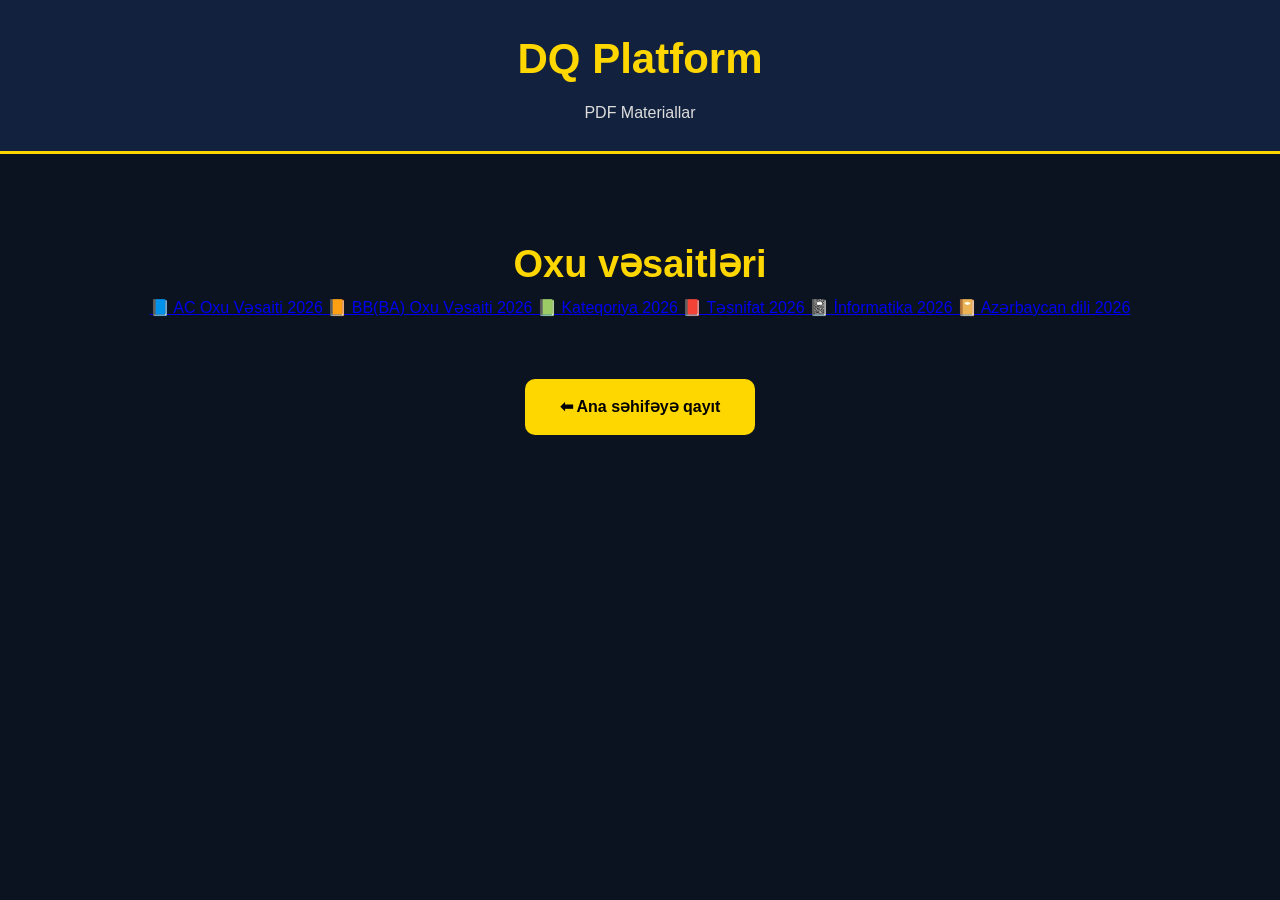
<file: materiallar.html>
<!DOCTYPE html>
<html lang="az">
<head>
<meta charset="UTF-8">
<meta name="viewport" content="width=device-width, initial-scale=1.0">
<title>DQ Platform - Materiallar</title>

<link rel="stylesheet" href="style.css">

</head>
<body>

<header>
<h1>DQ Platform</h1>
<p>PDF Materiallar</p>
</header>

<section class="hero">

<h2>Oxu vəsaitləri</h2>

<div class="services-grid">

<a class="service-card" href="#">
📘 AC Oxu Vəsaiti 2026
</a>

<a class="service-card" href="#">
📙 BB(BA) Oxu Vəsaiti 2026
</a>

<a class="service-card" href="#">
📗 Kateqoriya 2026
</a>

<a class="service-card" href="#">
📕 Təsnifat 2026
</a>

<a class="service-card" href="#">
📓 İnformatika 2026
</a>

<a class="service-card" href="#">
📔 Azərbaycan dili 2026
</a>

</div>

<br><br>

<a href="index.html" class="btn">
⬅ Ana səhifəyə qayıt
</a>

</section>

</body>
</html>
</file>
<file: style.css>
*{
    margin:0;
    padding:0;
    box-sizing:border-box;
}

body{
    font-family:Arial,sans-serif;
    background:#0b1220;
    color:#fff;
    line-height:1.6;
}

header{
    background:#12213d;
    padding:25px;
    text-align:center;
    border-bottom:3px solid #ffd700;
}

header h1{
    color:#ffd700;
    font-size:42px;
}

header p{
    margin-top:8px;
    color:#ddd;
}

nav{
    display:flex;
    justify-content:center;
    flex-wrap:wrap;
    gap:20px;
    padding:15px;
    background:#16284b;
}

nav a{
    color:#fff;
    text-decoration:none;
    font-weight:bold;
    transition:.3s;
}

nav a:hover{
    color:#ffd700;
}

.hero{
    text-align:center;
    padding:80px 20px;
}

.hero h2{
    font-size:38px;
    color:#ffd700;
}

.hero p{
    margin:20px auto;
    max-width:700px;
    font-size:20px;
}

.btn{
    display:inline-block;
    padding:15px 35px;
    background:#ffd700;
    color:#000;
    text-decoration:none;
    font-weight:bold;
    border-radius:10px;
    transition:.3s;
    margin: 8px;
}

.btn:hover{
    background:#ffb700;
    transform:scale(1.05);
}

.btn-outline{
    background: transparent;
    color: #ffd700;
    border: 2px solid #ffd700;
}

.btn-outline:hover{
    background: #ffd700;
    color: #000;
}

.cards{
    display:grid;
    grid-template-columns:repeat(auto-fit,minmax(220px,1fr));
    gap:20px;
    padding:40px;
    max-width: 900px;
    margin: 0 auto;
}

.card{
    background:#182c50;
    border:2px solid #ffd700;
    border-radius:12px;
    padding:30px;
    text-align:center;
    transition:.3s;
}

.card:hover{
    transform:translateY(-8px);
}

.card img{
    width:50px;
    height:50px;
    margin-bottom:15px;
    filter: invert(77%) sepia(61%) saturate(750%) hue-rotate(360deg);
}

.card a, .card p{
    color:#fff;
    text-decoration:none;
    font-size:22px;
    font-weight:bold;
    margin: 0;
}

footer{
    margin-top:50px;
    background:#12213d;
    padding:18px;
    text-align:center;
    color:#ddd;
    border-top: 3px solid #ffd700;
}
</file>
